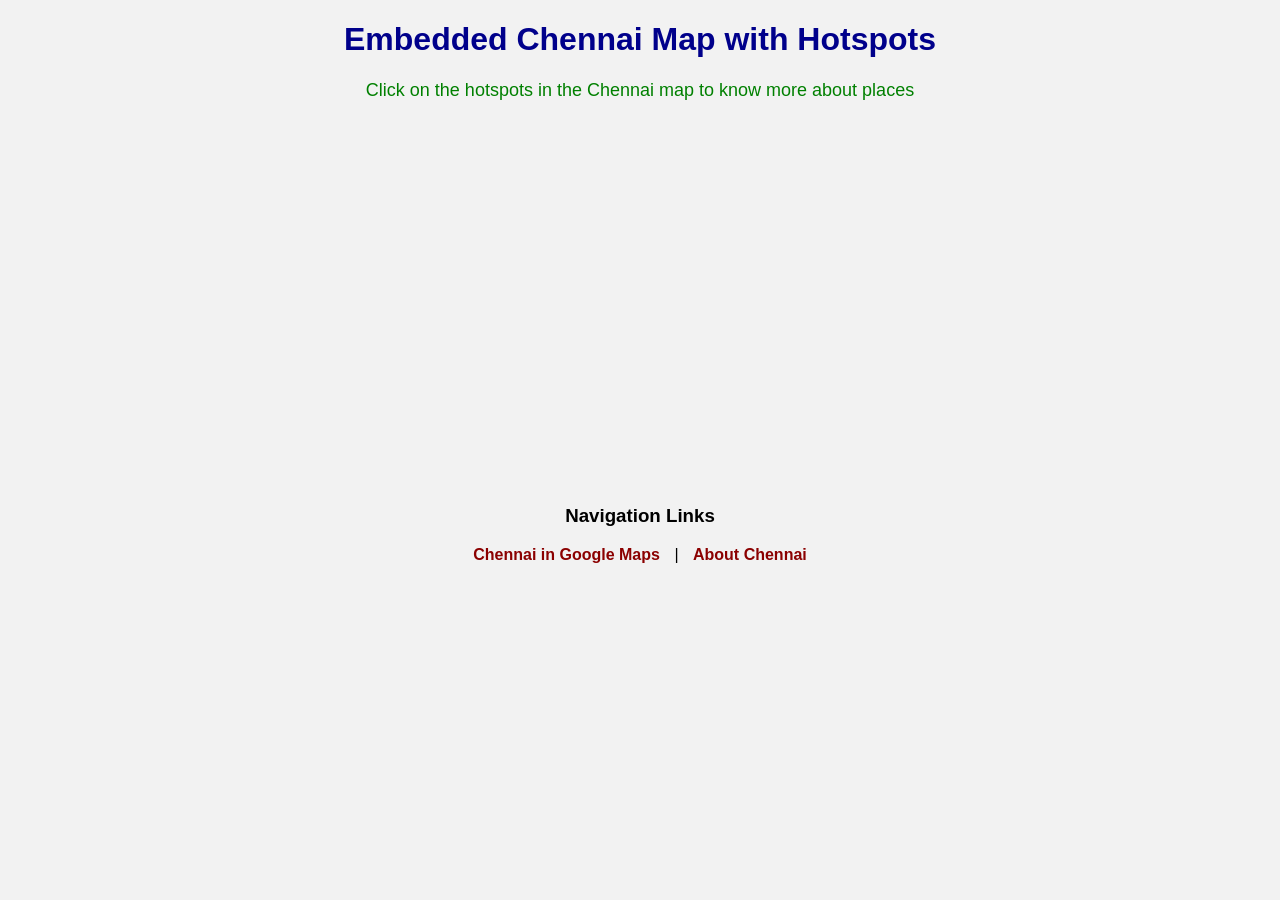
<file: Exp-1/index.html>
<!DOCTYPE html>
<html lang="en">
<head>
    <meta charset="UTF-8">
    <title>Chennai Map with Hotspots</title>

    <!-- External CSS -->
    <link rel="stylesheet" href="style.css">

    <!-- Embedded CSS -->
    <style>
        h1 {
            text-align: center;
            color: darkblue;
        }
        .map-section {
            text-align: center;
            margin-top: 20px;
        }
        iframe {
            border: 2px solid black;
        }
    </style>
</head>
<body>
    <h1>Embedded Chennai Map with Hotspots</h1>
    <!-- Inline CSS -->
    <p style="text-align:center; color:green; font-size:18px;">
        Click on the hotspots in the Chennai map to know more about places
    </p>
    <!-- Frame using iframe (Google Maps) -->
    <div class="frame-box">
        <iframe 
            src="https://www.google.com/maps/embed?pb=!1m18!1m12!1m3!1d248756.13131228785!2d80.04385969043575!3d13.047473316234447!2m3!1f0!2f0!3f0!3m2!1i1024!2i768!4f13.1!3m3!1m2!1s0x3a5265ea4f7d3361%3A0x6e61a70b6863d433!2sChennai%2C%20Tamil%20Nadu!5e0!3m2!1sen!2sin!4v1769008142862!5m2!1sen!2sin"
            width="600"
            height="350"
            style="border:0;"
            allowfullscreen
            loading="lazy">
        </iframe>
    </div>
    <!-- Links -->
    <div class="links">
        <h3>Navigation Links</h3>
        <a href="https://www.google.com/maps?q=Chennai" target="_blank">Chennai in Google Maps</a> |
        <a href="https://en.wikipedia.org/wiki/Chennai" target="_blank">About Chennai</a>
    </div>
</body>
</html>
</file>
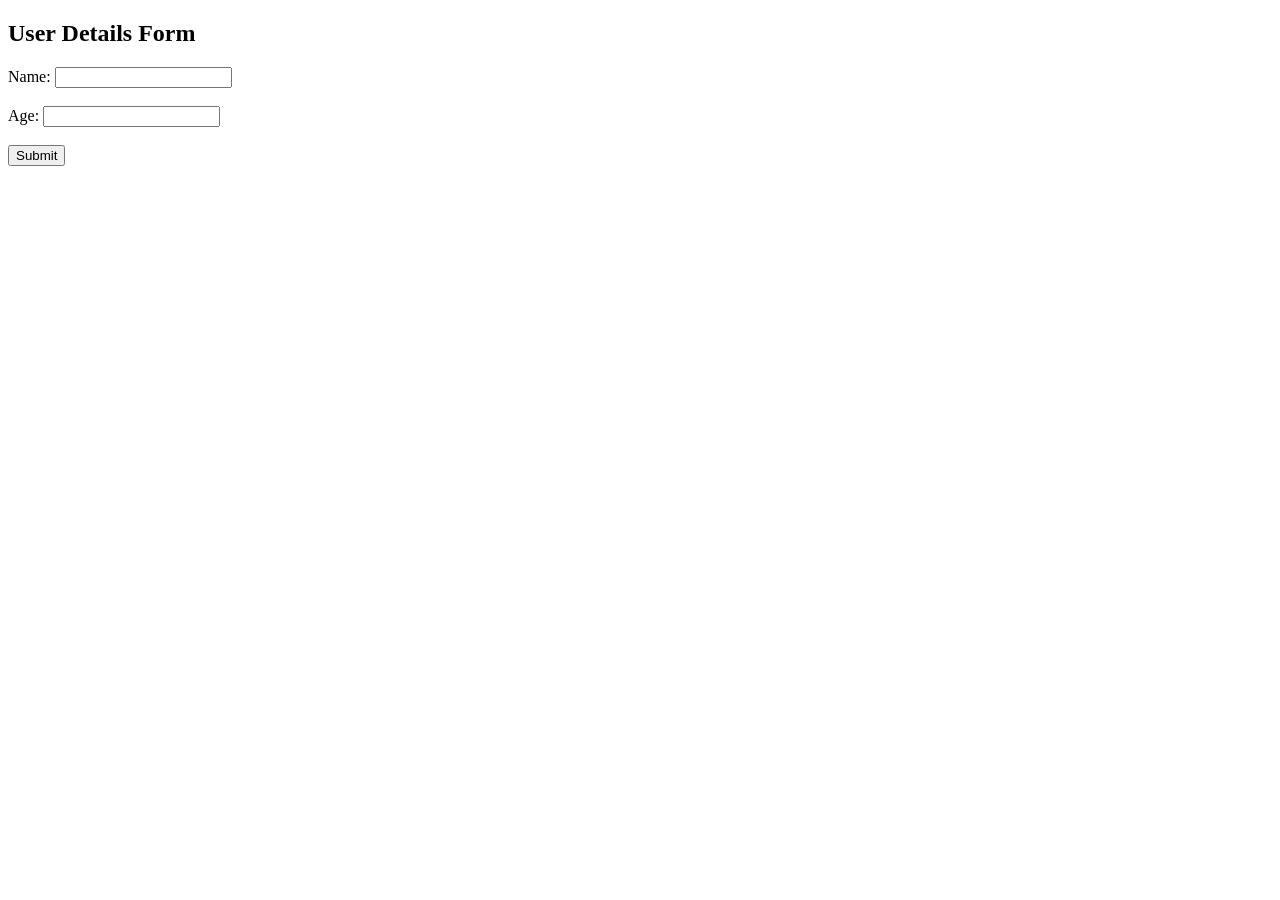
<file: Exp-4/index.html>
<!DOCTYPE html>
<html>
<head>
    <title>User Form</title>
</head>
<body>
    <h2>User Details Form</h2>
    <form action="UserServlet" method="post">
        Name: <input type="text" name="name" required><br><br>
        Age: <input type="text" name="age" required><br><br>
        <input type="submit" value="Submit">
    </form>
</body>
</html>
</file>
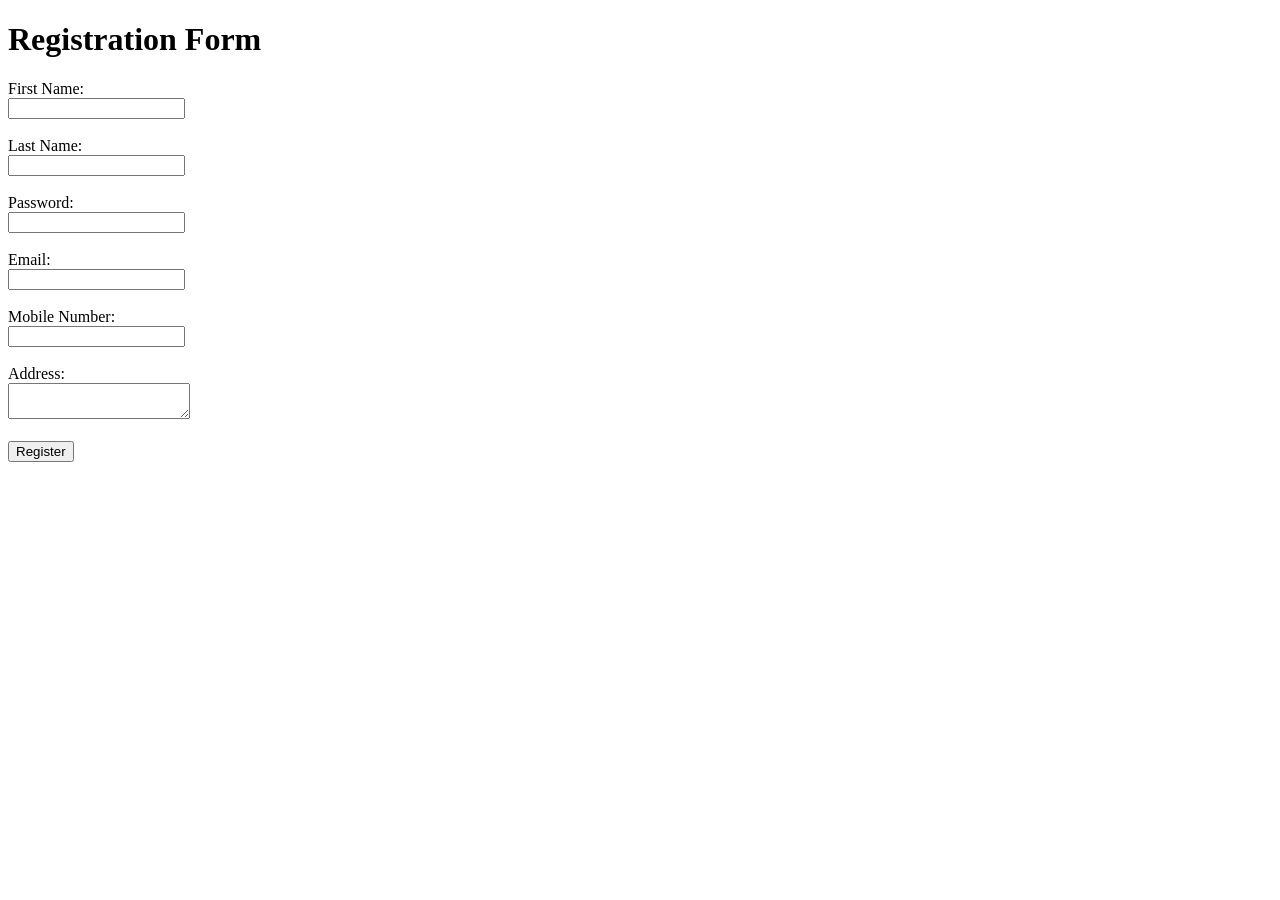
<file: Exp-2/form.html>
<!DOCTYPE html>
<html lang="en">
<head>
    <meta charset="UTF-8">
    <meta name="viewport" content="width=device-width, initial-scale=1.0">
    <title>Registration Form</title>
    <script src="script.js" defer></script>
</head>
<body>
    <h1>Registration Form</h1>
    <form onsubmit="return validateform()">
        <label>First Name:</label><br>
        <input type="text" id="fname"><br><br>

        <label>Last Name:</label><br>
        <input type="text" id="lname"><br><br>

        <label>Password:</label><br>
        <input type="password" id="password"><br><br>

        <label>Email:</label><br>
        <input type="text" id="email"><br><br>

        <label>Mobile Number:</label><br>
        <input type="text" id="mobile"><br><br>

        <label>Address:</label><br>
        <textarea id="address"></textarea><br><br>

        <input type="submit" value="Register">
    </form>
</body>
</html>
</file>
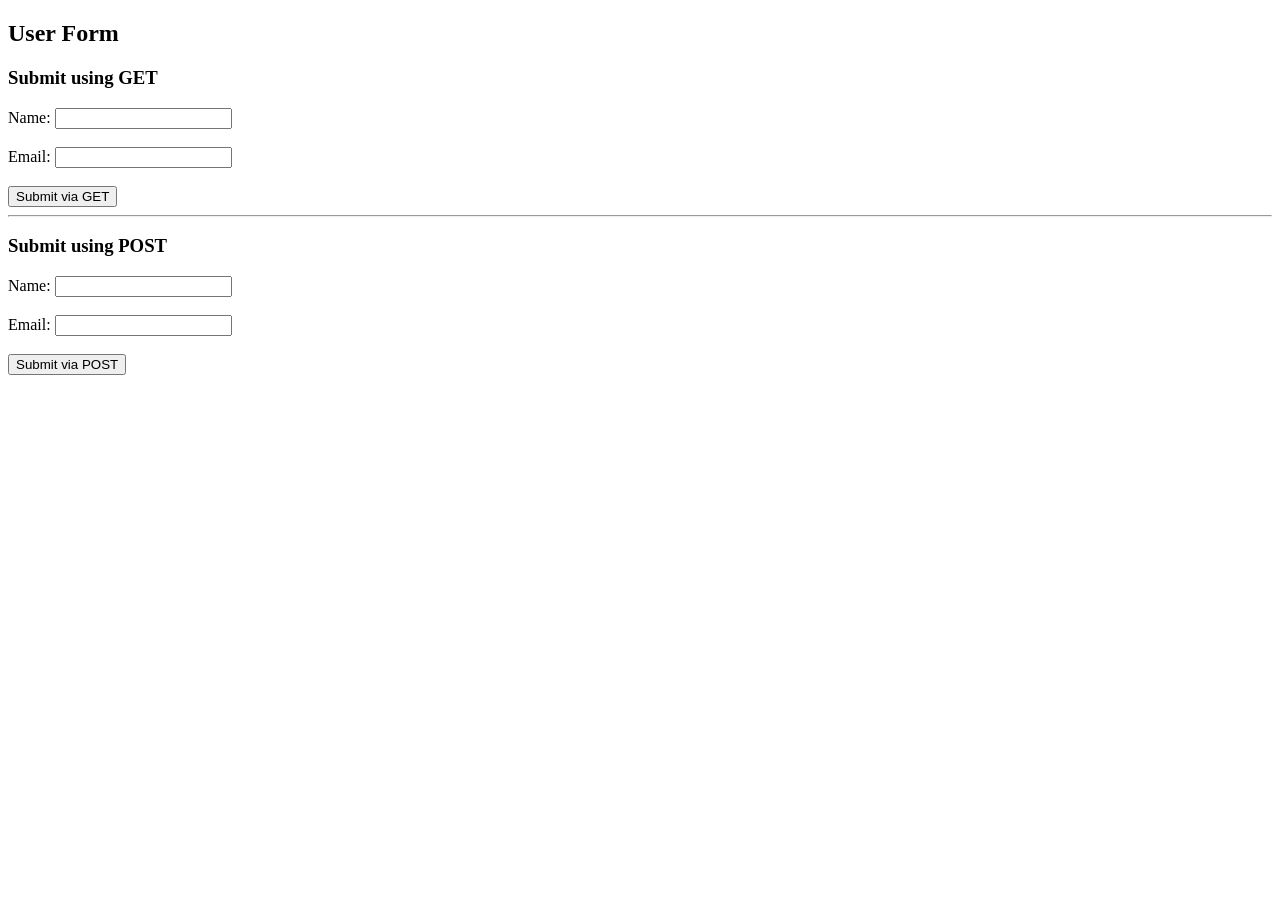
<file: Exp-5/form.html>
<!DOCTYPE html>
<html>
<head>
    <title>GET vs POST Demo</title>
</head>
<body>
    <h2>User Form</h2>

    <!-- GET Form -->
    <form action="GetPostServlet" method="get">
        <h3>Submit using GET</h3>
        Name: <input type="text" name="name"><br><br>
        Email: <input type="email" name="email"><br><br>
        <input type="submit" value="Submit via GET">
    </form>

    <hr>

    <!-- POST Form -->
    <form action="GetPostServlet" method="post">
        <h3>Submit using POST</h3>
        Name: <input type="text" name="name"><br><br>
        Email: <input type="email" name="email"><br><br>
        <input type="submit" value="Submit via POST">
    </form>

</body>
</html>
</file>
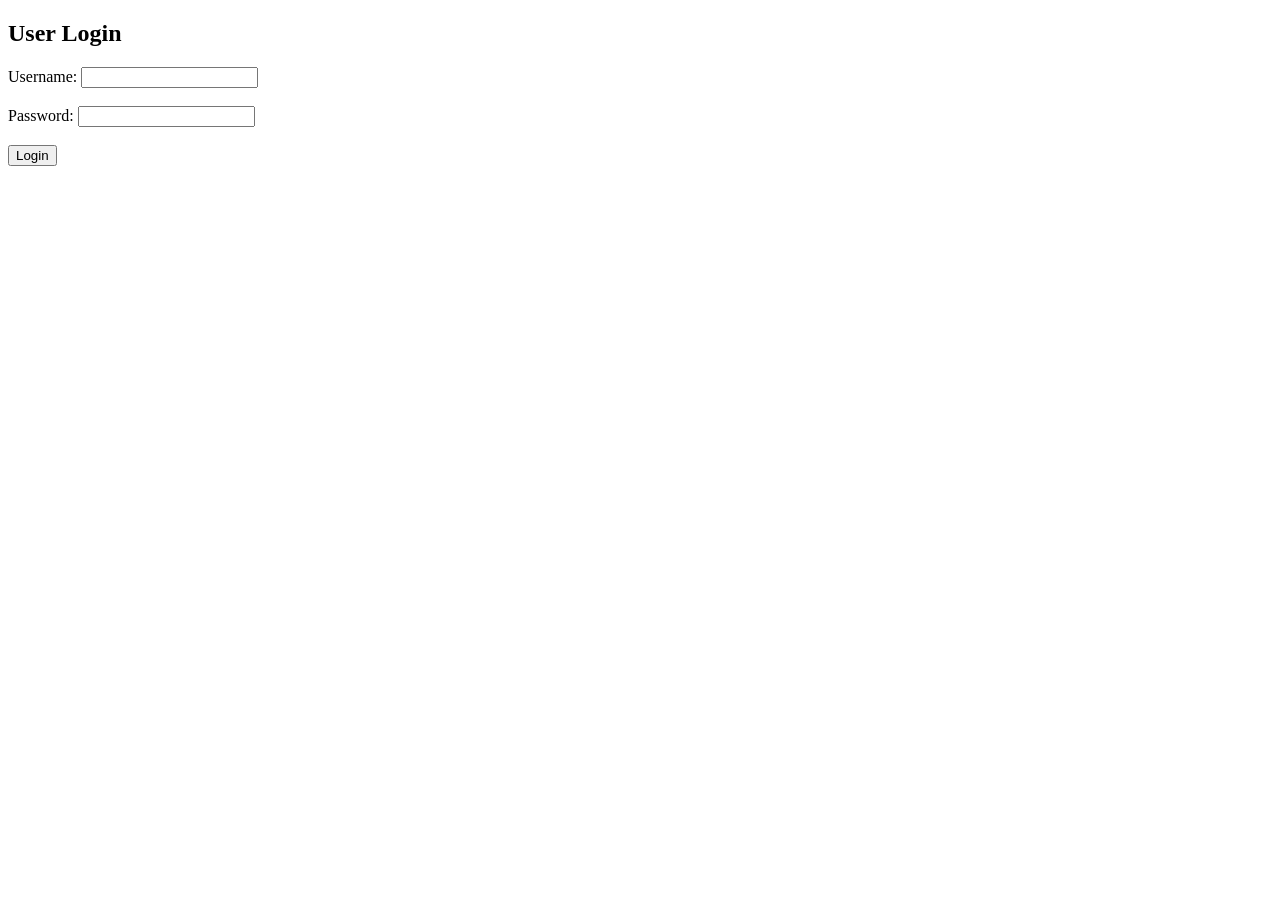
<file: Exp-6/login.html>
<!DOCTYPE html>
<html>
<head>
    <title>Login Page</title>
</head>
<body>
    <h2>User Login</h2>

    <form action="login" method="post">
        Username: <input type="text" name="username" required><br><br>
        Password: <input type="password" name="password" required><br><br>
        <input type="submit" value="Login">
    </form>

</body>
</html>
</file>
<file: Exp-1/style.css>
body {
    background-color: #f2f2f2;
    font-family: Arial, sans-serif;
}
.frame-box {
    text-align: center;
    margin: 20px;
}
.links {
    text-align: center;
    margin-top: 30px;
}
.links a {
    text-decoration: none;
    color: darkred;
    font-weight: bold;
    margin: 0 10px;
}
.links a:hover {
    color: blue;
}
</file>
